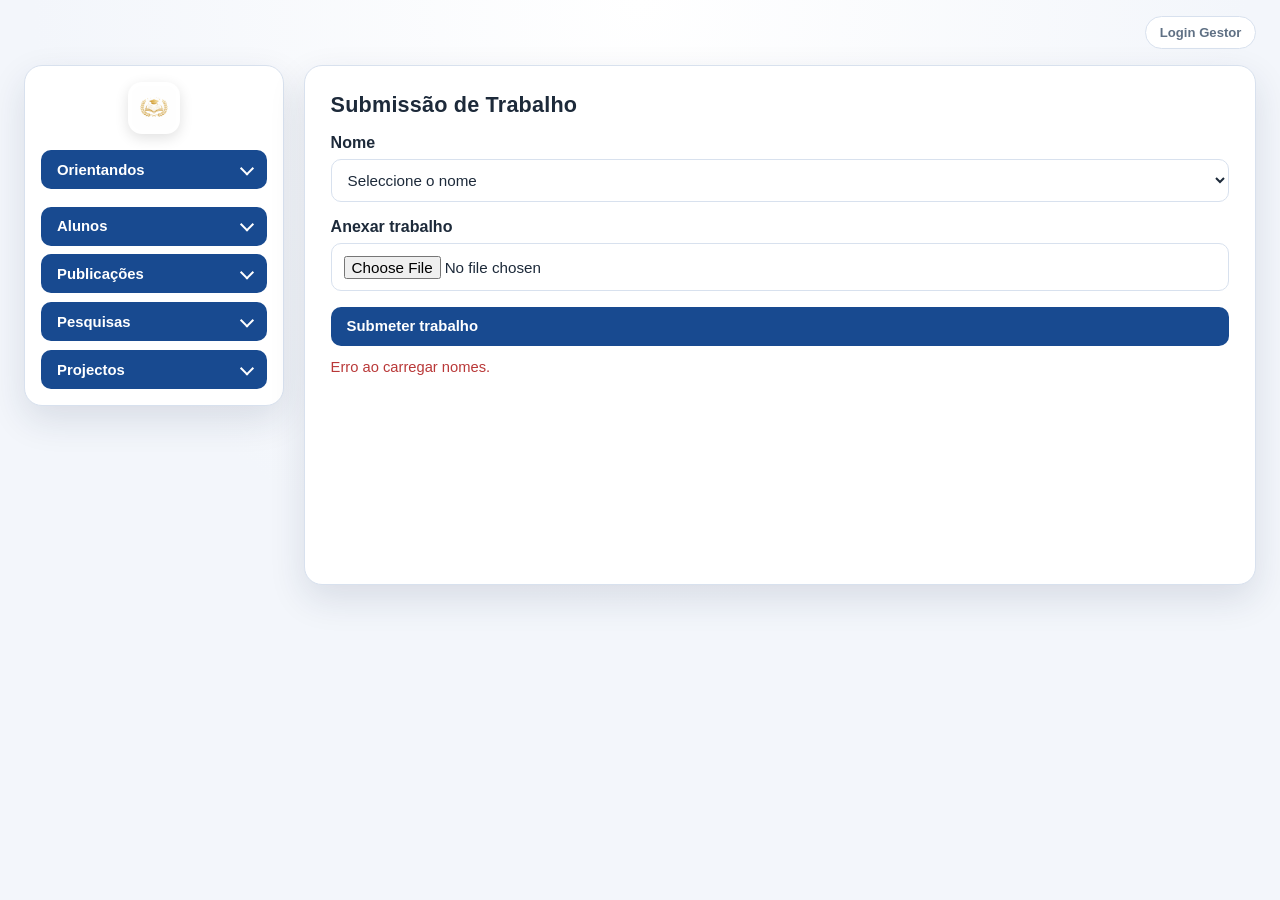
<file: index.html>
<!DOCTYPE html>
<html lang="pt">
  <head>
    <meta charset="UTF-8" />
    <meta name="viewport" content="width=device-width, initial-scale=1.0" />
    <title>Portal de Trabalhos Académicos</title>
    <link rel="manifest" href="/manifest.json" />
    <meta name="theme-color" content="#1e88e5" />
    <link rel="icon" href="/icon.png" type="image/png" />
    <link rel="apple-touch-icon" href="/icon.png" />
    <link rel="canonical" href="https://yotamonline.web.app/" />
    <meta property="og:title" content="Portal de Trabalhos Académicos" />
    <meta property="og:description" content="Portal de submissão e acompanhamento de trabalhos académicos." />
    <meta property="og:type" content="website" />
    <meta property="og:url" content="https://yotamonline.web.app/" />
    <meta property="og:image" content="https://yotamonline.web.app/icon.png" />
    <meta name="twitter:card" content="summary_large_image" />
    <meta name="twitter:title" content="Portal de Trabalhos Académicos" />
    <meta name="twitter:description" content="Portal de submissão e acompanhamento de trabalhos académicos." />
    <meta name="twitter:image" content="https://yotamonline.web.app/icon.png" />
    <link rel="stylesheet" href="style.css" />
  </head>
  <body>
    <div class="header-topo">
      <button id="open-login" class="btn btn-top-login" type="button">Login Gestor</button>
    </div>

    <main class="page-shell layout-portal">
      <aside class="menu-lateral" aria-label="Menu de navegação">
        <header class="app-topbar" aria-label="Portal de submissão">
          <div class="brand-wrap">
            <img src="/icon.png" alt="Ícone do Portal" class="brand-icon" />
          </div>
        </header>

        <nav class="menu-nav">
          <button
            id="orientandos-toggle"
            class="btn btn-primary menu-group-btn"
            type="button"
            aria-expanded="false"
            aria-controls="orientandos-submenu"
          >
            Orientandos
          </button>
          <div id="orientandos-submenu" class="submenu-container">
            <button id="open-status" class="submenu-btn" type="button">Status do trabalho</button>
            <button id="open-submit" class="submenu-btn active" type="button">Enviar trabalho</button>
          </div>

          <button id="alunos-toggle" class="btn btn-primary menu-group-btn" type="button">Alunos</button>
          <button id="publicacoes-toggle" class="btn btn-primary menu-group-btn" type="button">
            Publicações
          </button>
          <button id="pesquisas-toggle" class="btn btn-primary menu-group-btn" type="button">
            Pesquisas
          </button>
          <button id="projectos-toggle" class="btn btn-primary menu-group-btn" type="button">
            Projectos
          </button>
        </nav>

        <button id="install-app" class="btn btn-secondary hidden" type="button">
          Instalar aplicação
        </button>
      </aside>

      <section class="area-conteudo" aria-live="polite">
        <section id="submit-section" class="feature-section" data-panel="submit">
          <h2>Submissão de Trabalho</h2>
          <form id="submit-form" novalidate>
            <div class="form-group">
              <label for="student-name">Nome</label>
              <select id="student-name" name="name" required>
                <option value="">Seleccione o nome</option>
              </select>
            </div>

            <div class="form-group">
              <label for="work-file">Anexar trabalho</label>
              <input id="work-file" name="file" type="file" required />
            </div>

            <button id="submit-work" class="btn btn-primary" type="submit">Submeter trabalho</button>
          </form>
          <p id="submit-feedback" class="feedback" role="status"></p>
        </section>

        <section id="status-section" class="feature-section hidden" data-panel="status">
          <h2>Status do Trabalho</h2>
          <div class="status-controls">
            <div class="form-group status-name-group">
              <label for="status-student-name">Nome</label>
              <select id="status-student-name" name="status-name">
                <option value="">Seleccione o nome</option>
              </select>
            </div>
            <button id="search-status" class="btn btn-secondary status-search-btn" type="button">Buscar</button>
          </div>
          <div id="status-result" class="status-result" role="status"></div>
        </section>
      </section>
    </main>

    <script type="module" src="script.js"></script>
  </body>
</html>
</file>
<file: style.css>
:root {
  --bg-primary: #f3f6fb;
  --card-bg: #ffffff;
  --text-primary: #1d2a3a;
  --text-secondary: #5f7084;
  --brand-primary: #184a90;
  --brand-primary-hover: #12396f;
  --brand-secondary: #e8eef8;
  --brand-secondary-hover: #dbe6f6;
  --border: #d8e1ee;
  --success: #1f7a4f;
  --error: #b93838;
  --shadow: 0 14px 36px rgba(22, 40, 72, 0.12);
}

* {
  box-sizing: border-box;
}

body {
  margin: 0;
  min-height: 100vh;
  font-family: "Segoe UI", Roboto, "Helvetica Neue", Arial, sans-serif;
  background: radial-gradient(circle at top, #ffffff 0%, var(--bg-primary) 55%);
  color: var(--text-primary);
}

.header-topo {
  display: flex;
  justify-content: flex-end;
  padding: 1rem 1.5rem 0;
}

.page-shell {
  min-height: calc(100vh - 68px);
  padding: 1rem 1.5rem 1.5rem;
}

.login-shell {
  min-height: 100vh;
  display: grid;
  place-items: center;
  padding: clamp(1.25rem, 4vw, 2.5rem);
}

.card {
  background: var(--card-bg);
  border: 1px solid rgba(216, 225, 238, 0.9);
  border-radius: 22px;
  box-shadow: 0 24px 60px rgba(22, 40, 72, 0.15);
}

.login-card {
  width: min(100%, 430px);
  padding: clamp(1.5rem, 4vw, 2rem);
}

.card-header {
  margin-bottom: 1.35rem;
  text-align: center;
}

.card-header h1 {
  font-size: clamp(1.55rem, 4vw, 1.95rem);
}

.subtitle {
  margin: 0.55rem 0 0;
  color: var(--text-secondary);
  line-height: 1.5;
}

.login-card .btn {
  width: 100%;
  text-align: center;
}

.layout-portal {
  display: grid;
  grid-template-columns: clamp(220px, 24vw, 260px) 1fr;
  gap: 1.25rem;
  align-items: start;
}

.menu-lateral,
.area-conteudo {
  background: var(--card-bg);
  border: 1px solid var(--border);
  border-radius: 18px;
  box-shadow: var(--shadow);
}

.menu-lateral {
  padding: 1rem;
}

.app-topbar {
  margin-bottom: 1rem;
}

.brand-wrap {
  display: flex;
  align-items: center;
  justify-content: center;
  text-align: left;
}

.brand-icon {
  width: 52px;
  height: 52px;
  object-fit: contain;
  border-radius: 14px;
  box-shadow: 0 4px 14px rgba(0, 0, 0, 0.12);
  background: #ffffff;
  padding: 4px;
}

.menu-nav {
  display: grid;
  gap: 0.55rem;
}

.submenu-container {
  display: grid;
  gap: 0.45rem;
  overflow: hidden;
  max-height: 0;
  transition: max-height 0.25s ease;
}

.submenu-container.expanded {
  max-height: 160px;
}

.area-conteudo {
  padding: clamp(1.2rem, 2vw, 1.8rem);
  min-height: 520px;
}

h1,
h2 {
  margin: 0;
  letter-spacing: 0.2px;
}

h2 {
  font-size: clamp(1.1rem, 1.8vw, 1.35rem);
  margin-bottom: 1rem;
}

.btn {
  border: none;
  border-radius: 10px;
  padding: 0.72rem 1rem;
  font-size: 0.93rem;
  font-weight: 600;
  cursor: pointer;
  transition: transform 0.2s ease, box-shadow 0.2s ease, background-color 0.2s ease, color 0.2s ease;
  text-align: left;
}

.btn:focus-visible,
select:focus-visible,
input[type="file"]:focus-visible,
input[type="email"]:focus-visible,
input[type="password"]:focus-visible {
  outline: 3px solid rgba(24, 74, 144, 0.22);
  outline-offset: 2px;
}

.btn:hover {
  transform: translateY(-1px);
  box-shadow: 0 8px 18px rgba(24, 74, 144, 0.2);
}

.btn-primary {
  background-color: var(--brand-primary);
  color: #fff;
}

.btn-primary:hover {
  background-color: var(--brand-primary-hover);
}

.btn-secondary {
  background-color: var(--brand-secondary);
  color: var(--brand-primary);
}

.btn-secondary:hover {
  background-color: var(--brand-secondary-hover);
}

.btn-top-login {
  padding: 0.5rem 0.85rem;
  font-size: 0.82rem;
  font-weight: 600;
  border-radius: 999px;
  border: 1px solid var(--border);
  background: #ffffff;
  color: var(--text-secondary);
}

.btn-top-login:hover {
  background: #f8fbff;
  color: var(--brand-primary);
}

.menu-group-btn {
  width: 100%;
  position: relative;
  padding-right: 2.25rem;
}

.menu-group-btn::after {
  content: "";
  position: absolute;
  top: 50%;
  right: 0.95rem;
  width: 8px;
  height: 8px;
  border-right: 2px solid currentColor;
  border-bottom: 2px solid currentColor;
  transform: translateY(-65%) rotate(45deg);
  transition: transform 0.2s ease;
}

.menu-group-btn[aria-expanded="true"]::after {
  transform: translateY(-35%) rotate(-135deg);
}

.submenu-btn {
  width: 100%;
  display: flex;
  align-items: center;
  justify-content: flex-start;
  gap: 0;
  padding: 12px 16px;
  min-height: 44px;
  border: none;
  border-radius: 10px;
  background: transparent;
  color: #475569;
  font-size: 15px;
  font-weight: 500;
  text-align: left;
  cursor: pointer;
  transition: background-color 0.2s ease, color 0.2s ease, transform 0.2s ease;
}

.submenu-btn:hover {
  background: #f1f5f9;
  color: #1e293b;
}

.submenu-btn.active {
  background: #eaf2ff;
  color: #1d4ed8;
  font-weight: 600;
  position: relative;
}

.submenu-btn.active::before {
  content: "";
  position: absolute;
  left: 0;
  top: 8px;
  bottom: 8px;
  width: 3px;
  border-radius: 0 3px 3px 0;
  background: #2563eb;
}

.feature-section {
  width: 100%;
}

.hidden {
  display: none !important;
}

form {
  display: grid;
  gap: 1rem;
}

.form-group {
  display: grid;
  gap: 0.45rem;
}

label {
  font-weight: 600;
  color: var(--text-primary);
}

select,
input[type="file"],
input[type="email"],
input[type="password"] {
  width: 100%;
  border: 1px solid var(--border);
  border-radius: 10px;
  padding: 0.7rem 0.75rem;
  font-size: 0.95rem;
  color: var(--text-primary);
  background-color: #fff;
}

.feedback {
  min-height: 1.25rem;
  margin: 0.85rem 0 0;
  font-size: 0.92rem;
  color: var(--text-secondary);
}

.feedback.success {
  color: var(--success);
}

.feedback.error {
  color: var(--error);
}

.status-controls {
  display: flex;
  align-items: end;
  gap: 0.75rem;
}

.status-name-group {
  flex: 1;
}

.status-search-btn {
  min-width: 125px;
  text-align: center;
}

.status-result {
  min-height: 1.25rem;
  margin-top: 1rem;
  font-size: 0.92rem;
  color: var(--text-secondary);
}

.status-result p {
  margin: 0 0 0.5rem;
}

.status-result p:last-child {
  margin-bottom: 0;
}

.status-result.success {
  color: var(--success);
}

.status-result.error {
  color: var(--error);
}

.status-result a {
  color: var(--brand-primary);
  font-weight: 600;
  text-decoration: none;
}

.status-result a:hover {
  text-decoration: underline;
}

@media (max-width: 860px) {
  .layout-portal {
    grid-template-columns: 1fr;
  }

  .menu-lateral {
    width: 100%;
  }

  .area-conteudo {
    min-height: auto;
  }
}

@media (max-width: 520px) {
  .header-topo,
  .page-shell {
    padding-left: 1rem;
    padding-right: 1rem;
  }

  .status-controls {
    flex-direction: column;
    align-items: stretch;
  }

  .status-search-btn {
    min-width: 0;
  }
}

@media (max-width: 680px) {
  html {
    width: 100%;
    overflow-x: hidden;
  }

  body {
    overflow-x: hidden;
    background: linear-gradient(180deg, #ffffff 0%, var(--bg-primary) 42%);
  }

  .header-topo {
    justify-content: center;
    padding: 0.85rem 0.85rem 0;
  }

  .btn-top-login {
    width: min(100%, 420px);
    text-align: center;
  }

  .page-shell {
    min-height: auto;
    padding: 0.85rem;
  }

  .login-shell {
    min-height: 100svh;
    padding: 1rem;
  }

  .login-card {
    border-radius: 18px;
    padding: 1.25rem;
  }

  .layout-portal {
    gap: 0.85rem;
  }

  .menu-lateral,
  .area-conteudo {
    border-radius: 16px;
    box-shadow: 0 10px 24px rgba(22, 40, 72, 0.1);
  }

  .menu-lateral {
    padding: 0.85rem;
  }

  .area-conteudo {
    padding: 1rem;
  }

  .brand-icon {
    width: 46px;
    height: 46px;
  }

  .btn,
  .submenu-btn,
  select,
  input[type="file"],
  input[type="email"],
  input[type="password"] {
    font-size: 1rem;
  }

  .btn,
  .submenu-btn {
    min-height: 44px;
  }

  .menu-group-btn,
  #submit-work {
    text-align: center;
  }

  .submenu-btn {
    justify-content: center;
  }

  .submenu-btn.active::before {
    top: auto;
    right: 16px;
    bottom: 5px;
    left: 16px;
    width: auto;
    height: 3px;
    border-radius: 3px 3px 0 0;
  }

  .feedback,
  .status-result {
    line-height: 1.45;
  }
}

@media (max-width: 380px) {
  .header-topo,
  .page-shell {
    padding-left: 0.65rem;
    padding-right: 0.65rem;
  }

  .login-card,
  .menu-lateral,
  .area-conteudo {
    border-radius: 14px;
  }
}
</file>
